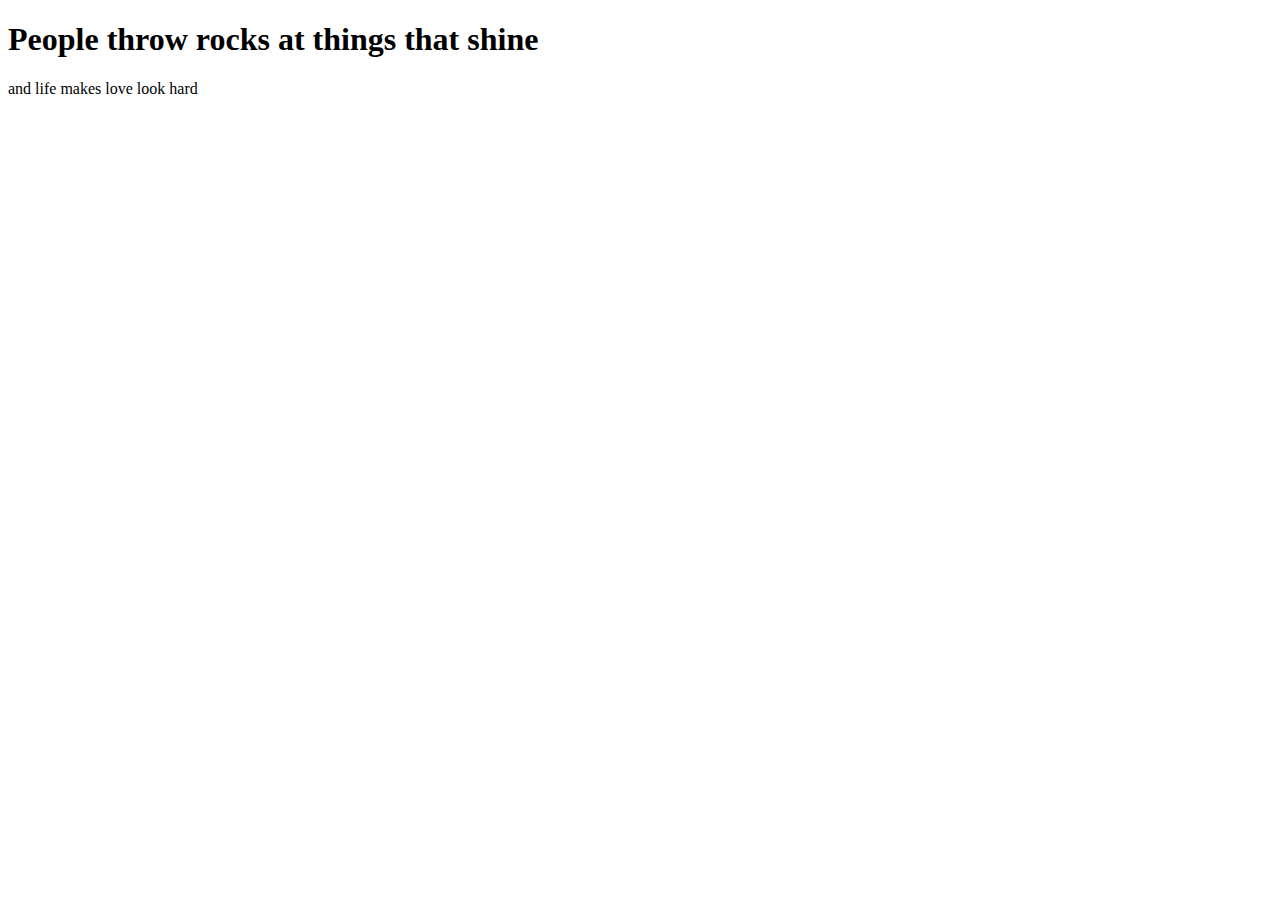
<file: index.html>
<!DOCTYPE html>
<html lang="en">
<head>
    <meta charset="UTF-8">
    <meta http-equiv="X-UA-Compatable"
    content="IE=edge">
    <meta name="viewport"
    content="width=device-width,
    initial-scale=1.0">
    <link rel="css" href="style.css">
    <title>Business Template Website</title>
</head>
<body>
    <h1>People throw rocks at things that shine</h1>
    <p>and life makes love look hard</p>
</body>
</html>
</file>
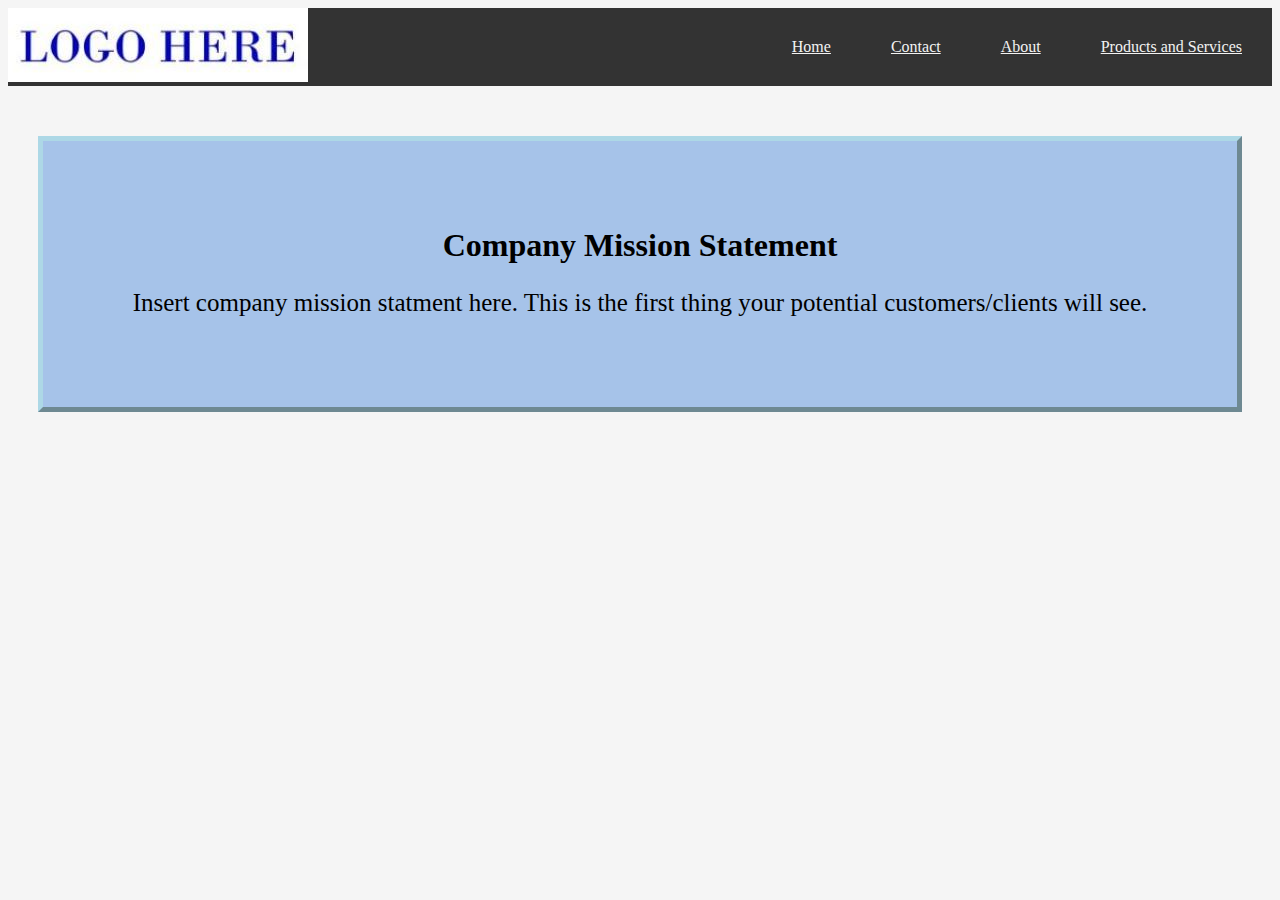
<file: src/index.html>
<!DOCTYPE html>
<html lang="en">
<head>
    <meta charset="UTF-8">
    <meta http-equiv="X-UA-Compatable"
    content="IE=edge">
    <meta name="viewport"
    content="width=device-width,
    initial-scale=1.0">
    <link rel="stylesheet" href="css/style.css">
    <title>Business HomePage</title>
</head>
<body>
    <div class="topNavigation">
        <a id="logo" href="index.html">
            <img src="images/LogoHere.jpg">
        </a>
        <a href="productsServices.html">Products and Services</a>
        <a href="about.html">About</a>
        <a href="contact.html">Contact</a>
        <a href="index.html">Home</a>  
    </div>
    
    <div class="missionStatement">
        <h1>Company Mission Statement</h1>
        <p>
            Insert company mission statment here. This is the first thing your potential customers/clients will see.
        </p>
    </div>
</body>
</html>
</file>
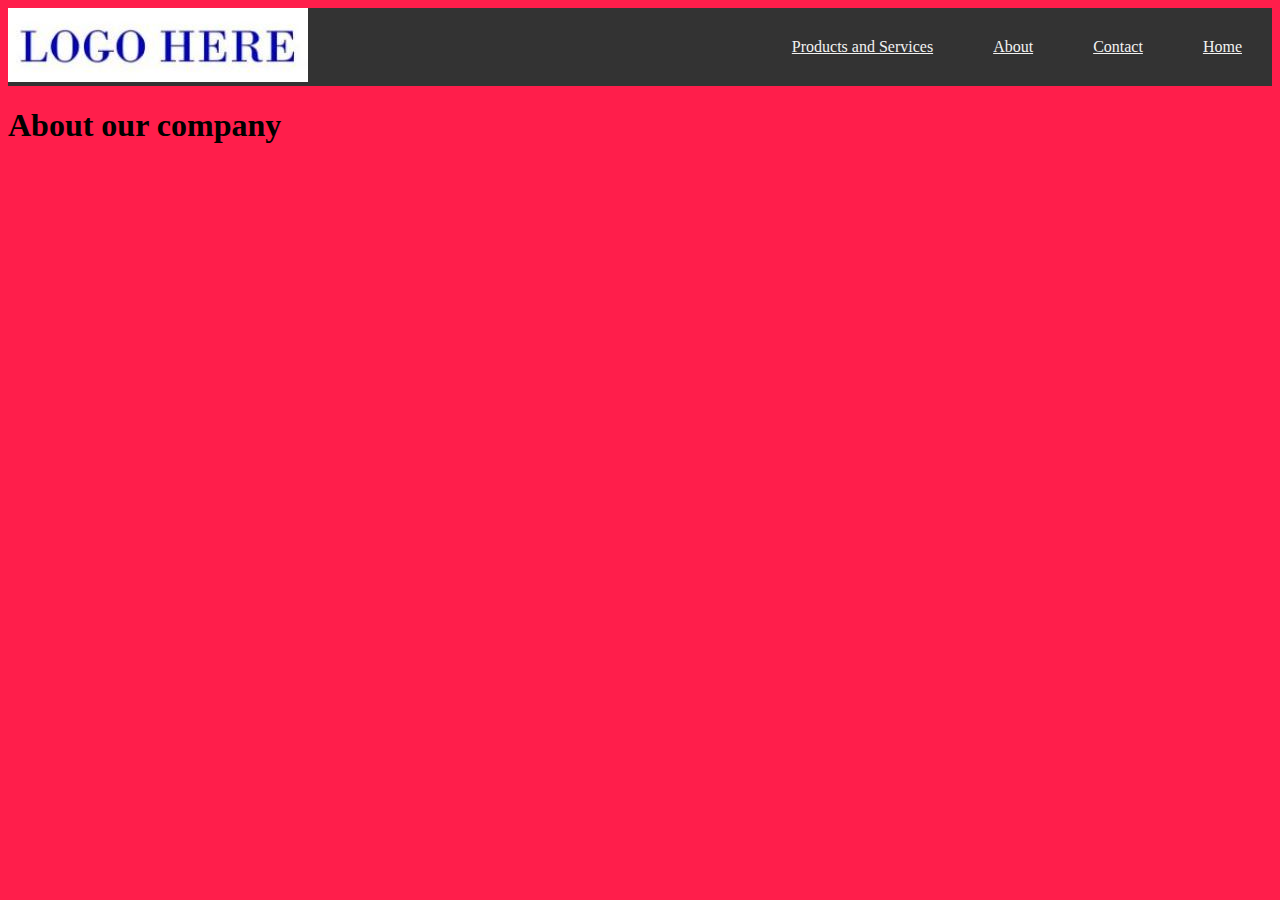
<file: about.html>
<!DOCTYPE html>
<html lang="en">
<head>
    <meta charset="UTF-8">
    <meta http-equiv="X-UA-Compatable"
    content="IE=edge">
    <meta name="viewport"
    content="width=device-width,
    initial-scale=1.0">
    <link rel="stylesheet" href="style.css">
    <title>About Business Name</title>
</head>
<body>
    <div class="topNavigation">
        <img src="images/LogoHere.jpg" href="index.html">
        <a href="index.html">Home</a>
        <a href="contact.html">Contact</a>
        <a href="about.html">About</a>
        <a href="productsServices.html">Products and Services</a>
    </div>
    <h1>About our company</h1>
</body>
</html>
</file>
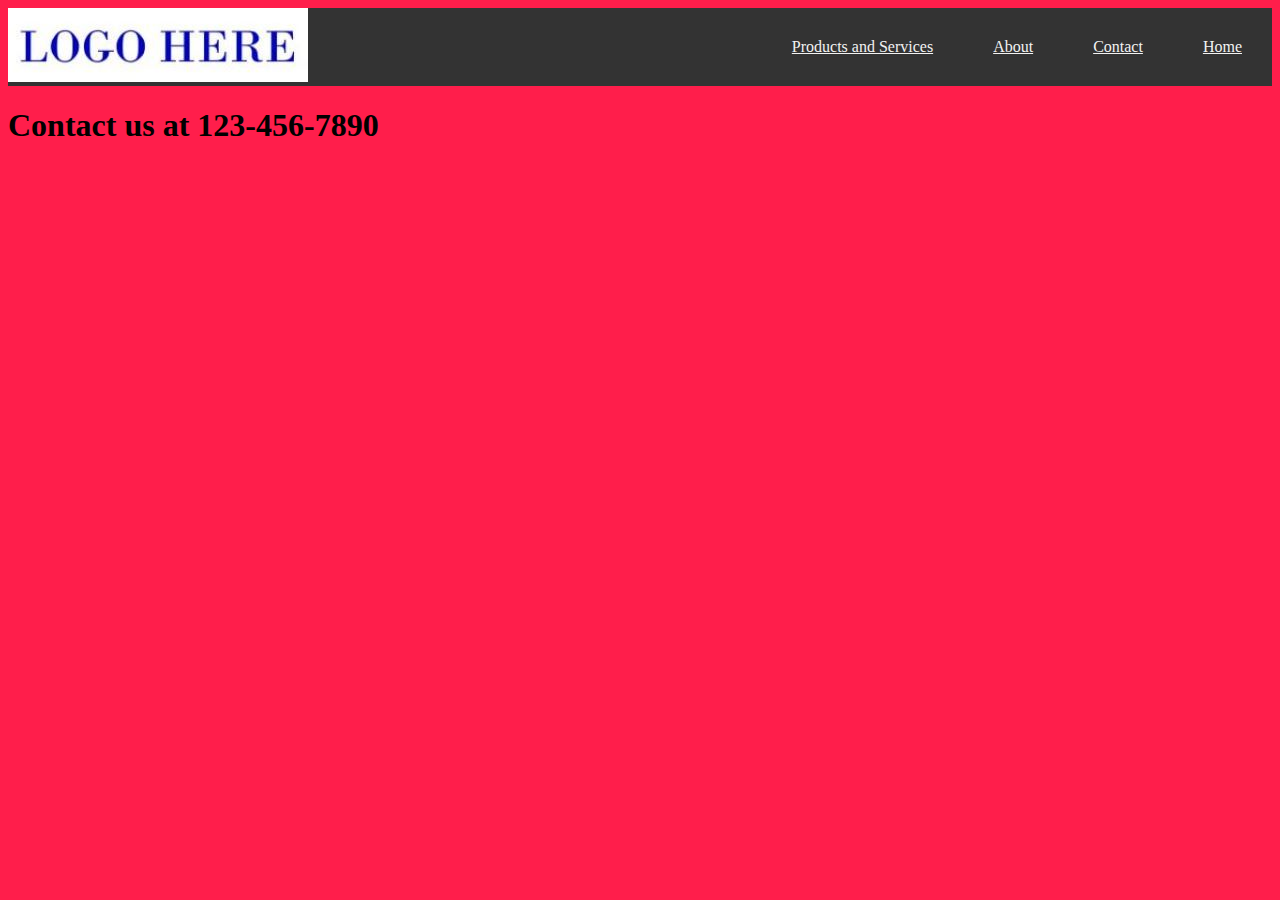
<file: contact.html>
<!DOCTYPE html>
<html lang="en">
<head>
    <meta charset="UTF-8">
    <meta http-equiv="X-UA-Compatable"
    content="IE=edge">
    <meta name="viewport"
    content="width=device-width,
    initial-scale=1.0">
    <link rel="stylesheet" href="style.css">
    <title>Contact Business Name</title>
</head>
<body>
    <div class="topNavigation">
        <img src="images/LogoHere.jpg" href="index.html">
        <a href="index.html">Home</a>
        <a href="contact.html">Contact</a>
        <a href="about.html">About</a>
        <a href="productsServices.html">Products and Services</a>
    </div>
    <h1>Contact us at 123-456-7890</h1>
</body>
</html>
</file>
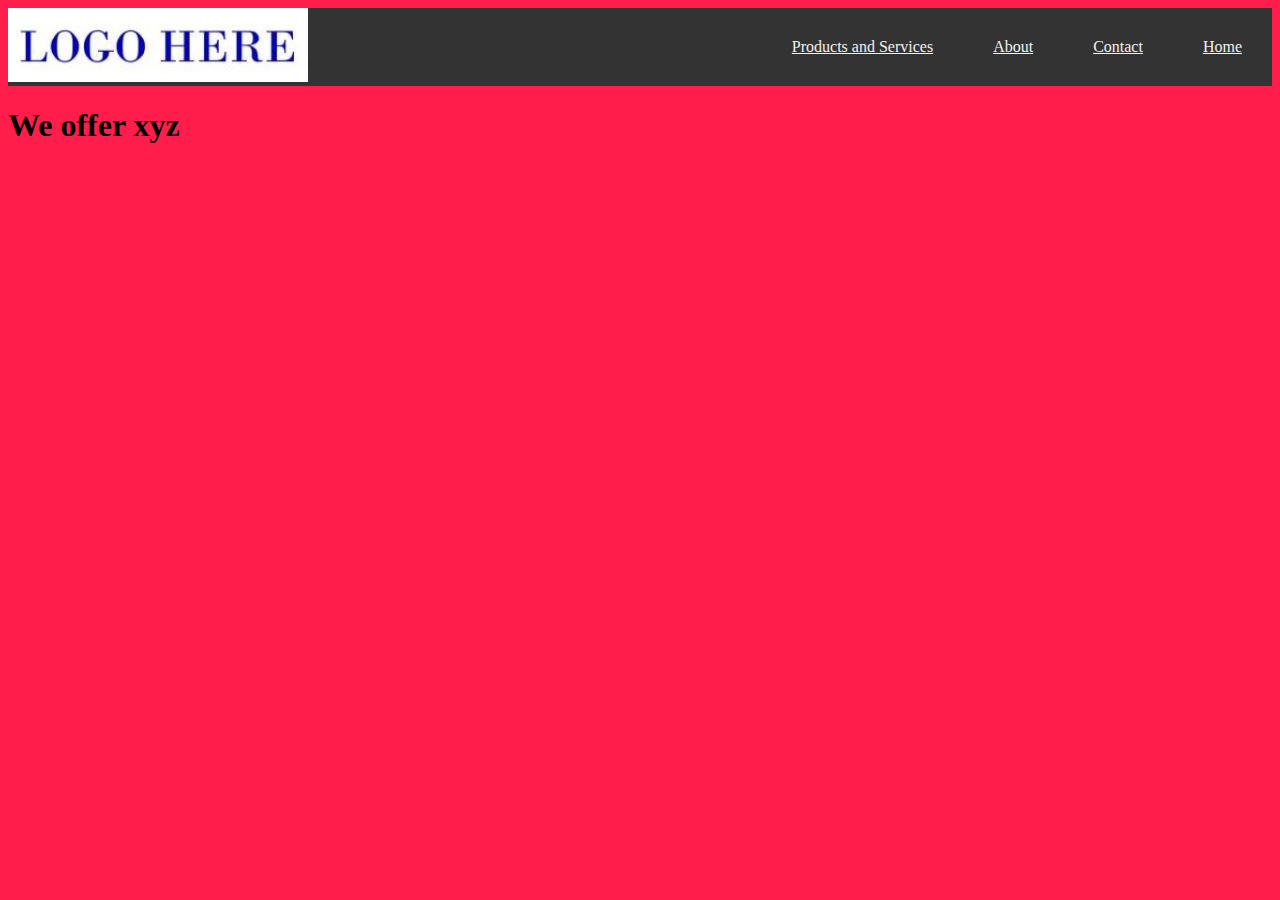
<file: productsServices.html>
<!DOCTYPE html>
<html lang="en">
<head>
    <meta charset="UTF-8">
    <meta http-equiv="X-UA-Compatable"
    content="IE=edge">
    <meta name="viewport"
    content="width=device-width,
    initial-scale=1.0">
    <link rel="stylesheet" href="style.css">
    <title>Business Name Products and Services</title>
</head>
<body>
    <div class="topNavigation">
        <img src="images/LogoHere.jpg" href="index.html">
        <a href="index.html">Home</a>
        <a href="contact.html">Contact</a>
        <a href="about.html">About</a>
        <a href="productsServices.html">Products and Services</a>
    </div>
    <h1>We offer xyz</h1>
</body>
</html>
</file>
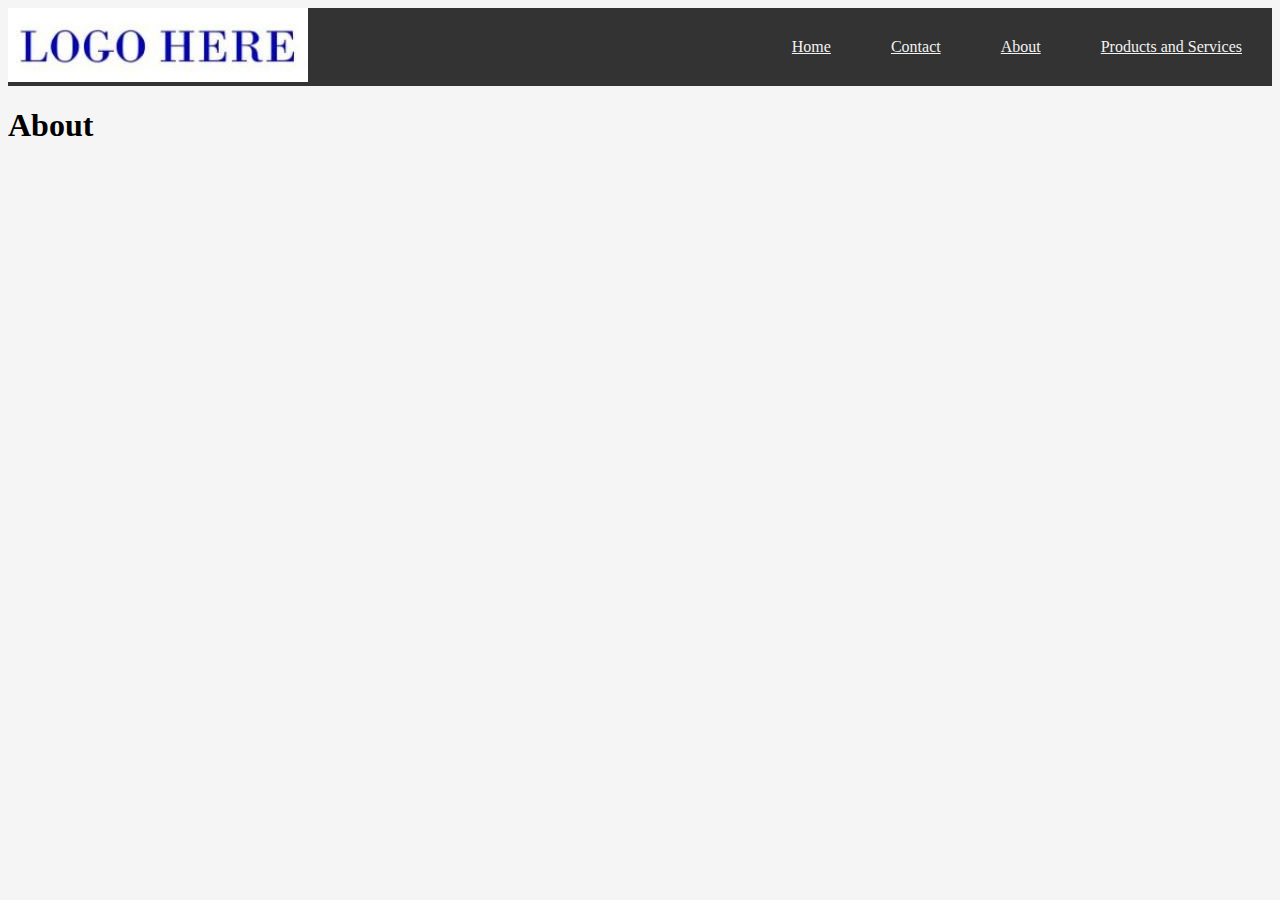
<file: src/about.html>
<!DOCTYPE html>
<html lang="en">
<head>
    <meta charset="UTF-8">
    <meta http-equiv="X-UA-Compatable"
    content="IE=edge">
    <meta name="viewport"
    content="width=device-width,
    initial-scale=1.0">
    <link rel="stylesheet" href="css/style.css">
    <title>Business HomePage</title>
</head>
<body>
    <div class="topNavigation">
        <a id="logo" href="index.html">
            <img src="images/LogoHere.jpg">
        </a>
        <a href="productsServices.html">Products and Services</a>
        <a href="about.html">About</a>
        <a href="contact.html">Contact</a>
        <a href="index.html">Home</a>  
    </div>
    <h1>About</h1>
</body>
</html>
</file>
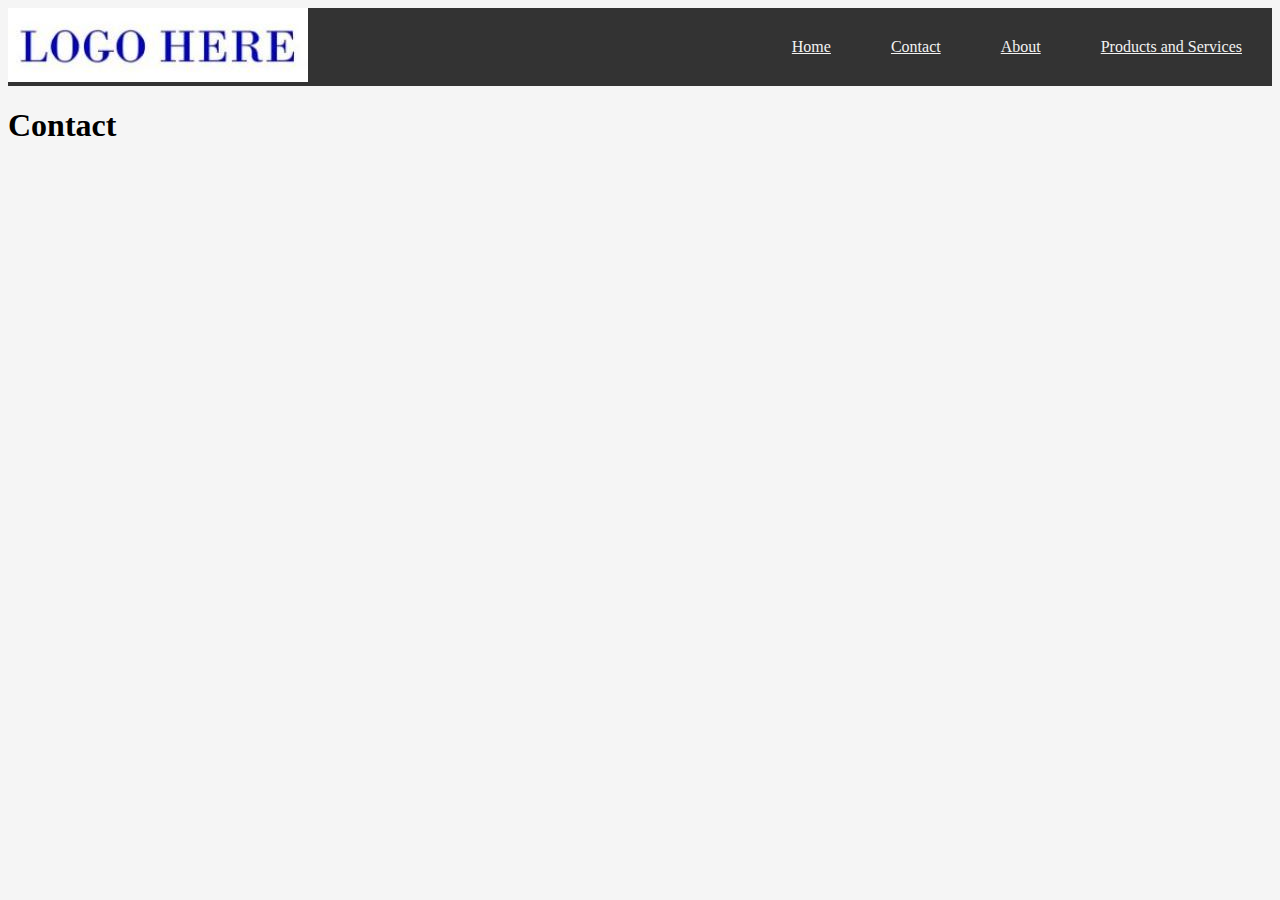
<file: src/contact.html>
<!DOCTYPE html>
<html lang="en">
<head>
    <meta charset="UTF-8">
    <meta http-equiv="X-UA-Compatable"
    content="IE=edge">
    <meta name="viewport"
    content="width=device-width,
    initial-scale=1.0">
    <link rel="stylesheet" href="css/style.css">
    <title>Business HomePage</title>
</head>
<body>
    <div class="topNavigation">
        <a id="logo" href="index.html">
            <img src="images/LogoHere.jpg">
        </a>
        <a href="productsServices.html">Products and Services</a>
        <a href="about.html">About</a>
        <a href="contact.html">Contact</a>
        <a href="index.html">Home</a>  
    </div>
    <h1>Contact</h1>
</body>
</html>
</file>
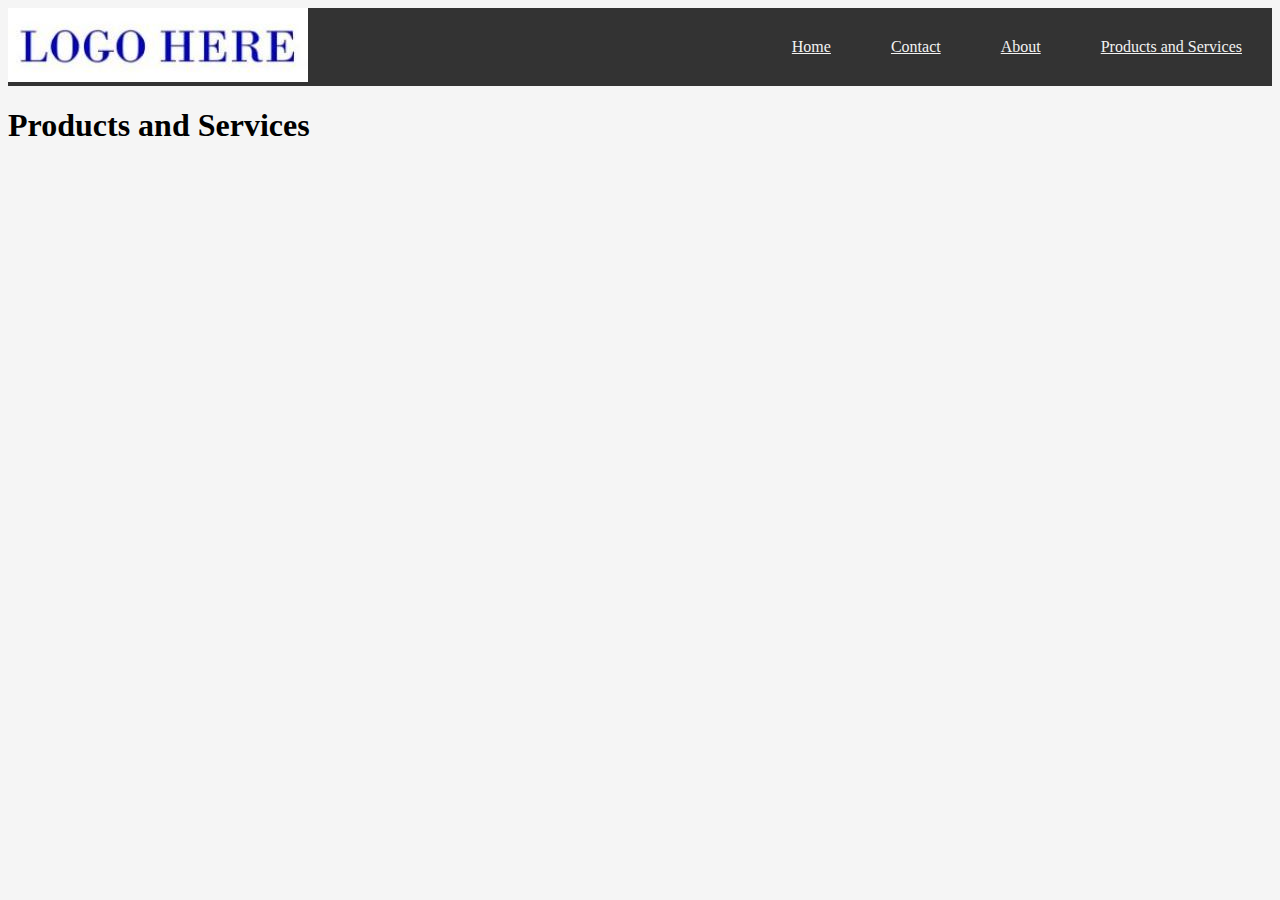
<file: src/productsServices.html>
<!DOCTYPE html>
<html lang="en">
<head>
    <meta charset="UTF-8">
    <meta http-equiv="X-UA-Compatable"
    content="IE=edge">
    <meta name="viewport"
    content="width=device-width,
    initial-scale=1.0">
    <link rel="stylesheet" href="css/style.css">
    <title>Business HomePage</title>
</head>
<body>
    <div class="topNavigation">
        <a id="logo" href="index.html">
            <img src="images/LogoHere.jpg">
        </a>
        <a href="productsServices.html">Products and Services</a>
        <a href="about.html">About</a>
        <a href="contact.html">Contact</a>
        <a href="index.html">Home</a>  
    </div>
    <h1>Products and Services</h1>
</body>
</html>
</file>
<file: style.css>
body {
    background-color:rgba(255, 0, 51, 0.884);
}

/* Add background color to top navigation*/
.topNavigation {
    background-color:  #333;
    overflow: hidden;
}

/* Style links in the navigation bar */
.topNavigation a {
    float: right;
    color: #f2f2f2;
    text-align: center;
    padding: 30px 30px;
    text-decoration: underline;
    font-size: 20 px;
}

/* Mouse hover effect over the links */
.topNavigation a:hover {
    background-color: #ddd;
    color: black;
}

.topNavigation a.active {
    background-color: #04AA6D;
    color: white;
}
</file>
<file: src/css/style.css>
body {
    background-color:whitesmoke
}

/* Add background color to top navigation*/
.topNavigation {
    background-color:  #333;
    overflow: hidden;
}

/* Style links in the navigation bar */
.topNavigation a:not(#logo) {
    float: right;
    color: #f2f2f2;
    text-align: center;
    padding: 30px 30px;
    text-decoration: underline;
    font-size: 20 px;
}

/* Mouse hover effect over the links */
.topNavigation a:not(#logo):hover {
    background-color: #ddd;
    color: black;
}

.topNavigation a:not(#logo).active {
    background-color: #04AA6D;
    color: white;
}

.missionStatement {
    margin-top: 50px;
    margin-left: 30px;
    margin-right: 30px;
    padding: 65px 65px;
    border: 5px outset lightblue;
    background-color:rgb(166, 195, 233);
    text-align: center;
}

.missionStatement p {
    font-size: 25px;
}
</file>
